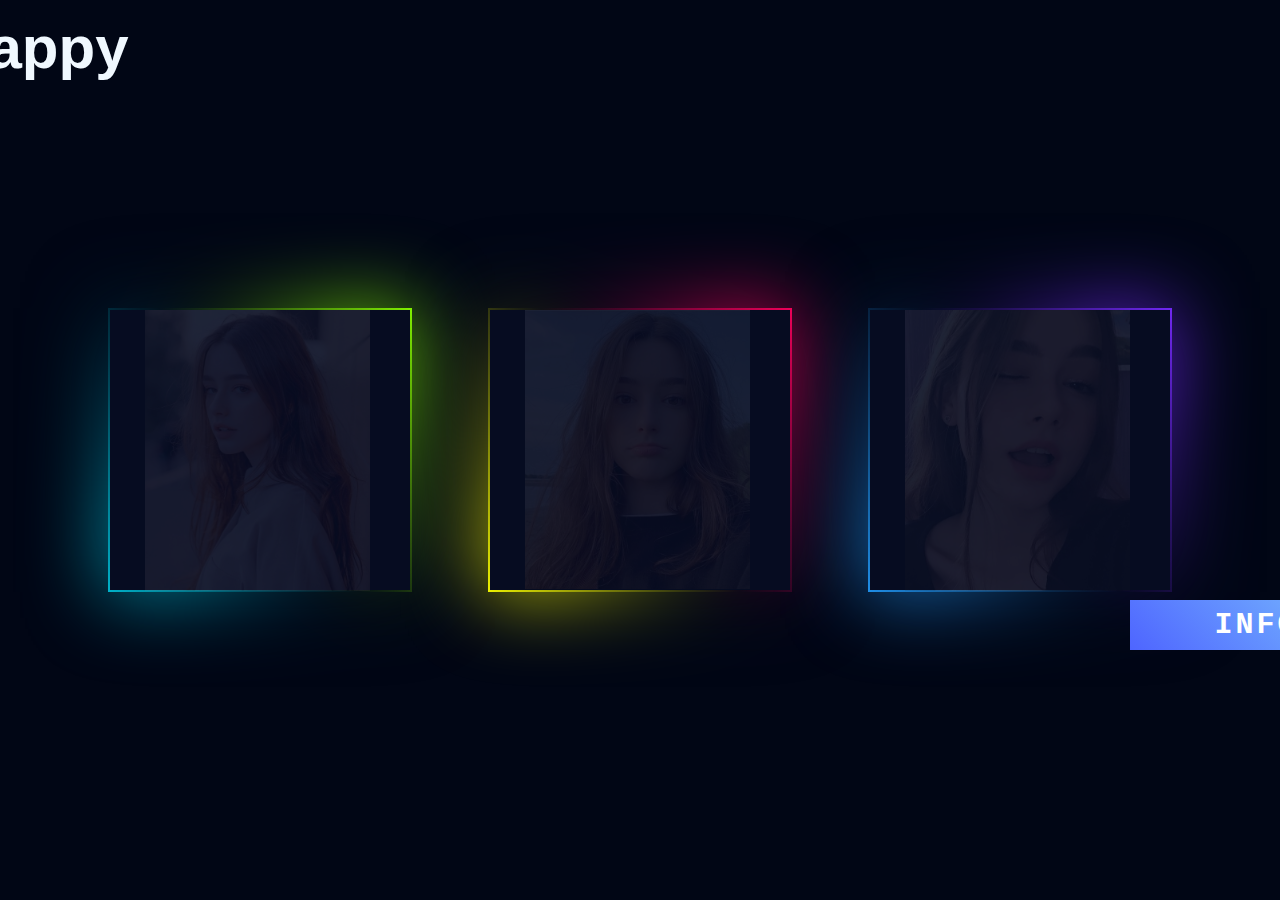
<file: infomation.html>
<!DOCTYPE html>
<html lang="en">
<head>
    <meta charset="UTF-8">
    <meta http-equiv="X-UA-Compatible" content="IE=edge">
    <meta name="viewport" content="width=device-width, initial-scale=1.0">
    <title>Infomation</title>
    <link rel="stylesheet" href="infomation/css/information.css">
</head>
<body>
    <div class="box">
        <div class="imgBx">
            <img src="infomation/image/1.jpg" alt="">
        </div>
        <div class="content">
            <h2>Mary Min <br> <span>Girl friend(3)</span> </h2>
        </div>
    </div>

    <div class="box">
        <div class="imgBx">
            <img src="infomation/image/2.jpg" alt="">
        </div>
        <div class="content">
            <h2>Mary Min <br> <span>Girl friend(2)</span> </h2>
        </div>
    </div>

    <div class="box">
        <div class="imgBx">
            <img src="infomation/image/3.jpg" alt="">
        </div>
        <div class="content">
            <h2>Mary Min <br> <span>Girl friend(1)</span> </h2>
        </div>
    </div>
    
    <div class="menu">
        <div class="title">
            <h1>appy</h1>
        </div>
        <!-- <header>
            <ul>
                <li><a href="asm.html">HOME</a></li>
                <li><a href="#bai1">EQUATION</a></li>
                <li><a href="#bai2">PICTURE</a></li>
                <li><a href="shop.html">SHOP</a></li>
                <li><a href="log.html">LOG IN</a></li>
                <li><a href="infomation.html">INFORMATION</a></li>
            </ul>
        </header> -->
    </div>
    <div class="info">
        <h3>Information</h3>
    </div>
</body>
</html>
</file>
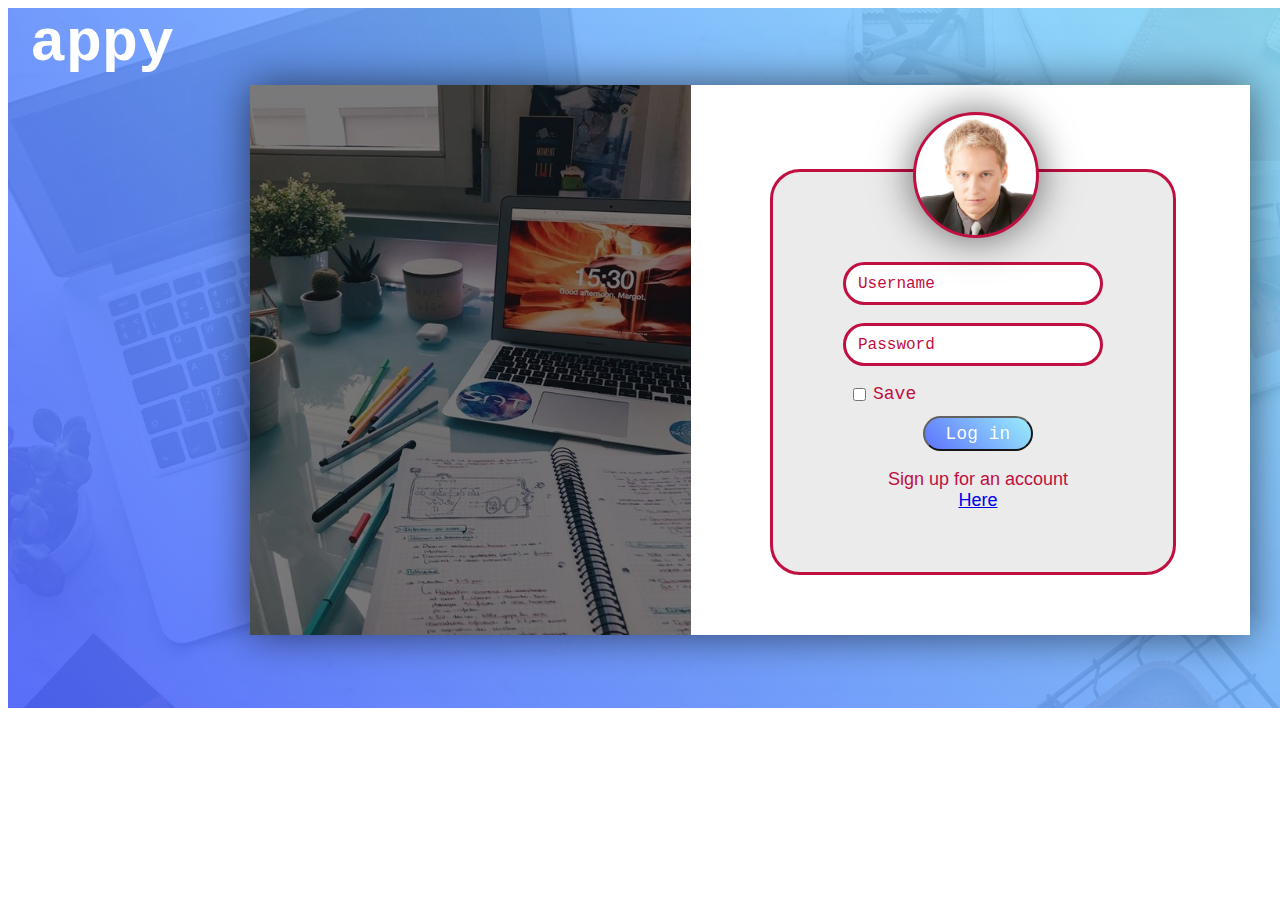
<file: log.html>
<!DOCTYPE html>
<html lang="en">
<head>
    <meta charset="UTF-8">
    <meta http-equiv="X-UA-Compatible" content="IE=edge">
    <meta name="viewport" content="width=device-width, initial-scale=1.0">
    <title>Log - in</title>
    <meta charset="UTF-8">
    <link rel="stylesheet" href="login/css/log.css">
    <script src="log.js"></script>
</head>
<body>
    <main>
        <div class="cotainer"></div>
        <a href="index.html"><h1>appy</h1></a>
        <div class="background">
               <img src="login/img/3.jpg" alt="">
               
               <div class="info">
                   <div class="person"></div>   
                   <br> <br> <br> <br> <br>                 
                   <input type="text" placeholder="Username" id="user">
                   <br>
                   <br>
                   <input type="password" placeholder="Password" id="pass">
                   <br>
                   <br>
                   <div class="box">
                    <input type="checkbox"> <span>Save</span>
                   </div>
                   <div class="click">
                       <button onclick="login()">Log in</button>
                       <br>
                       <p>Sign up for an account <br><a href="signin2.html"> Here</a></p>
                   </div>
               </div>
        </div>
    </main>
</body>
</html>
</file>
<file: infomation/css/information.css>
*{
    margin: 0;
    padding: 0;
    box-sizing: border-box;
    font-family: monospace;
}
body
{
    display: flex;
    justify-content: center;
    align-items: center;
    flex-wrap: wrap; 
    min-height: 100vh;
    /* background-image: linear-gradient(135deg, #667eea 0%, #764ba2 100%); */
    background: #010615;
}
.box
{
    position: relative;
    width: 300px;
    height: 280px;
    display: flex;
    justify-content: center;
    align-items: center;
    margin: 40px;
    transition: 0.5s; 
    background: #060c21;
}
.box:hover
{
    height: 400px;
}
.box .imgBx
{
    position: absolute;
    top: 0;
    left: 0;
    width: 100%;
    height: 100%;
    box-sizing: border-box;
}
.box .imgBx img{
     width: 225px;
     opacity: 0.1;
     transition: 0.5s;
     margin-left: 35px;
}
.box:hover .imgBx img
{
    margin-top: 10px;
    opacity: 1;
    height: 280px;
    margin-left: 35px;
}
.box::before
{
    content: '';
    position: absolute;
    top: -2px;
    left: -2px;
    right: -2px;
    bottom: -2px;
    background: #fff;
    z-index: -1;
}
.box::after
{
    content: '';
    position: absolute;
    top: -2px;
    left: -2px;
    right: -2px;
    bottom: -2px;
    background: #fff;
    z-index: -1;
    filter: blur(40px);
}
.box::before,
.box::after
{
    background: linear-gradient(235deg,#89ff00,#010615,#00bcd4);
}
.box:nth-child(2):before,
.box:nth-child(2):after
{
    background: linear-gradient(235deg,#ff005e,#010615,#fbff00);
}
.box:nth-child(3):before,
.box:nth-child(3):after
{
    background: linear-gradient(235deg,#772aff,#010615,#2196f3);
}
.box .content
{
    position: absolute;
    bottom: 0;
    left: 10px;
    right: 10px;
    bottom: 10px;
    height: 90px;
    /* background: rgba(0,0,0,0.4); */
    background-image: linear-gradient(135deg, #667eea 0%, #764ba2 100%);
    display: flex;
    justify-content: center;
    align-items: center;
    opacity: 0;
    transition: 0.5s;
    text-align: center;
    border-radius: 10px;
}
.box:hover .content
{
    opacity: 1;
}
.box .content h2{
    font-size: 20px;
    color: #fff;
    font-weight: 500;
    line-height: 20px;
    letter-spacing: 1px;
}
.box .content h2 span{
    font-size: 14px;
    color: #fff;
    font-weight: 200;
    letter-spacing: 2px;
}



.menu{
    width: 1503px;
    height: 70px;
    position: absolute;
    top: 8px;
    position: fixed;
    
}
.title{
    position: absolute;
    top: -15px;
    left: 100px;
}
.title h1{
    color: aliceblue;
    font-family: 'Trebuchet MS', 'Lucida Sans Unicode', 'Lucida Grande', 'Lucida Sans', Arial, sans-serif;
    font-size: 60px;
    margin-top: 20px;
}
header{
    margin-top: 10px;
}
header>ul>li{
    display: inline-block;
}
header>ul{
    padding: 0px;
    margin: 0px;
    list-style: none;
    margin-left: 600px;
}
header>ul>li>a{
    text-decoration: none;
    color: rgb(255, 255, 255);
    font-family:'Gill Sans', 'Gill Sans MT', Calibri, 'Trebuchet MS', sans-serif;
    font-size: 18px;
    display: block;
    padding: 0 20px;
    letter-spacing: 2px;
    line-height: 50px;
}
header>ul>li>a:hover{
    color: red;
    border-radius: 30px;
    background: white;
}

.info
{
    position: absolute;
    width: 400px;
    height: 50px;
    background: linear-gradient(45deg,#4e65ff,#92effd);
    top: 600px;
    left: 1130px;
}
.info h3
{
    color: #fff;
    text-transform: uppercase;
    font-size: 30px;
    margin-top: 8px;
    letter-spacing: 3px;
    text-align: center;
}
</file>
<file: login/css/log.css>
main{
    width: 1505px;
    height: 700px;
    background-image: url(../img/1.jpeg);
    background-attachment: fixed;
    background-size: cover;
}
.cotainer{
    width: 1505px;
    height: 700px;
    background: linear-gradient(45deg,#4e65ff,#92effd);
    opacity: .9;
}
.background{
    position: absolute;
    top: 85px;
    left: 250px;
    width: 1000px;
    height: 550px;
    background: white;
    box-shadow: 0 0 40px rgba(0, 0, 0, 0.589);
}
.background img{
    height: 550px;
    filter: brightness(50%);
}
 h1{
    font-family: monospace;
    position: absolute;
    top: -30px;
    left: 30px;
    font-size: 60px;
    color: #ffffff;
}
.info{
    position: relative;
    left: 300px;
    width: 400px;
    height: 400px;
    background: #ebebeb;
    margin-top: -470px;
    margin-left: 220px;
    border-radius: 30px;
    border: 3px solid #c10f41;
}
.person{
    background: #233b88;
    box-shadow: 0 0 40px rgba(0, 0, 0, 0.589);
    width: 120px;
    height: 120px;
    border-radius: 50%;
    background-image: url(../img/15.jpg);
    background-size: contain;
    position: absolute;
    border: 3px solid #c10f41;
    top: -60px;
    left: 140px;
}
.info input{
    margin-left: 70px;
    width: 250px;
    height: 35px;
    border-radius: 30px;
    border: 3px solid #c10f41;
}
.info input::placeholder{
    color: #c10f41;
    font-family: monospace;
    font-size: 16px;
    padding: 10px;
}
.box input{
    width: 13px;
    margin-top: -7px;
    margin-left: 80px;
}
.box span{
    left: 100px;
    position: absolute;
    font-size: 18px;
    font-family: monospace;
    color: #c10f41;
}
.click button{
    margin-left: 150px;
    width: 110px;
    height: 35px;
    border-radius: 30px;
    font-size: 18px;
    font-family: monospace;
    background: linear-gradient(45deg,#4e65ff,#92effd);
    opacity: .9;
    color: white;
    transition: 0.5s;
}
.click button:hover{
    background: #ffffff;
    color: #c10f41;
    border: 3px solid #c10f41;
}
.click p{
    text-align: center;
    margin-left: 10px;
    font-size: 18px;
    color: #c10f41;
    font-family:'Gill Sans', 'Gill Sans MT', Calibri, 'Trebuchet MS', sans-serif;
}
</file>
